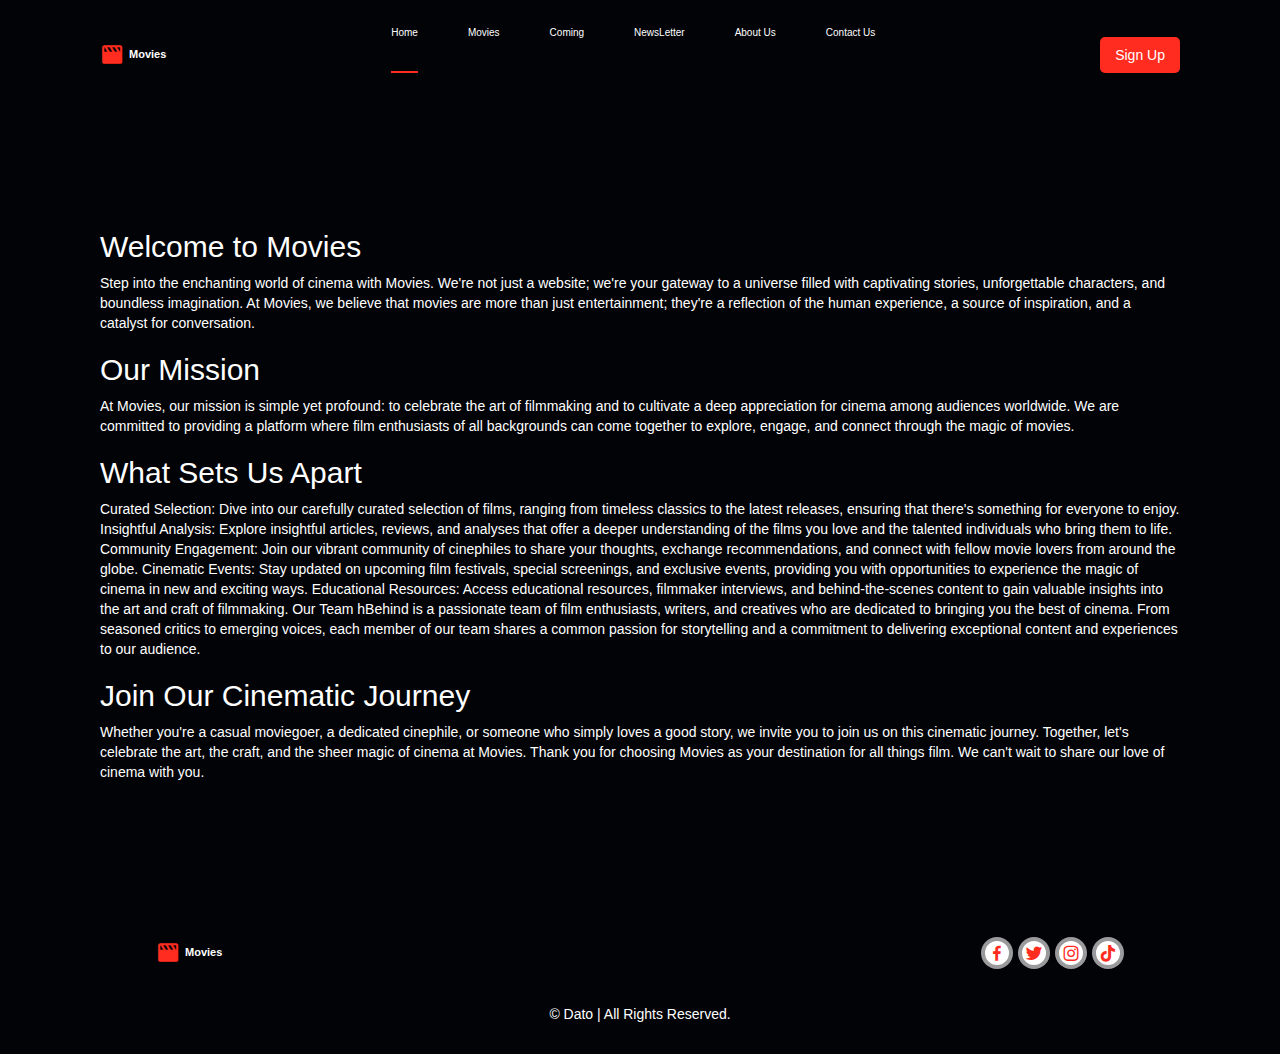
<file: about .html>
<!DOCTYPE html>
<html lang="en">
<head>
    <meta charset="UTF-8">
    <meta name="viewport" content="width=device-width, initial-scale=1.0">
    <link rel="stylesheet" href="https://maxcdn.bootstrapcdn.com/bootstrap/3.4.1/css/bootstrap.min.css">
 <!-- box icons -->
        <link rel="stylesheet"
        href="https://cdn.jsdelivr.net/npm/boxicons@latest/css/boxicons.min.css">
        <!-- Link Swiper's CSS -->
  <link rel="stylesheet" href="https://cdn.jsdelivr.net/npm/swiper@11/swiper-bundle.min.css" />
    <link rel="stylesheet" href="style/style.css">
    <title>Responsive Movies Website</title>
   
</head>
<body>
    <header>
<a href="index.html" class="logo">
    <i class='bx bxs-movie'></i> Movies
</a>
<div class="bx bx-menu" id="menu-icon"></div>

<!-- menu -->
<ul class="navbar">
<li><a href="index.html" class="home-active">Home</a></li>
<li><a href="index.html#movies">Movies</a></li>
<li><a href="index.html#coming">Coming</a></li>
<li><a href="index.html#newsletter">NewsLetter</a></li>
<li><a href="#">About Us</a></li>
<li><a href="contact.html">Contact Us</a></li>
</ul>
<a href="signin.html" class="btn">Sign Up</a>
    </header>

    <main class="main ">

    
<h2>Welcome to Movies</h2>
<p>
Step into the enchanting world of cinema with Movies. We're not just a website; we're your gateway to a universe filled with captivating stories, unforgettable characters, and boundless imagination. At Movies, we believe that movies are more than just entertainment; they're a reflection of the human experience, a source of inspiration, and a catalyst for conversation.
</p>
<h2>Our Mission</h2>

<p>At Movies, our mission is simple yet profound: to celebrate the art of filmmaking and to cultivate a deep appreciation for cinema among audiences worldwide. We are committed to providing a platform where film enthusiasts of all backgrounds can come together to explore, engage, and connect through the magic of movies.</p>


<h2>What Sets Us Apart</h2>

<p>Curated Selection: Dive into our carefully curated selection of films, ranging from timeless classics to the latest releases, ensuring that there's something for everyone to enjoy.
Insightful Analysis: Explore insightful articles, reviews, and analyses that offer a deeper understanding of the films you love and the talented individuals who bring them to life.
Community Engagement: Join our vibrant community of cinephiles to share your thoughts, exchange recommendations, and connect with fellow movie lovers from around the globe.
Cinematic Events: Stay updated on upcoming film festivals, special screenings, and exclusive events, providing you with opportunities to experience the magic of cinema in new and exciting ways.
Educational Resources: Access educational resources, filmmaker interviews, and behind-the-scenes content to gain valuable insights into the art and craft of filmmaking.
Our Team hBehind  is a passionate team of film enthusiasts, writers, and creatives who are dedicated to bringing you the best of cinema. From seasoned critics to emerging voices, each member of our team shares a common passion for storytelling and a commitment to delivering exceptional content and experiences to our audience.</p>



 <h2>Join Our Cinematic Journey</h2>

<p>Whether you're a casual moviegoer, a dedicated cinephile, or someone who simply loves a good story, we invite you to join us on this cinematic journey. Together, let's celebrate the art, the craft, and the sheer magic of cinema at Movies.
Thank you for choosing Movies as your destination for all things film. We can't wait to share our love of cinema with you.</p>






    </main>










    <!-- footer -->
<section class="footer">
    <a href="#" class="logo">
      <i class='bx bxs-movie'></i> Movies
  </a>
  <div class="social"> 
    <i class='bx bxl-facebook'></i>
    <i class='bx bxl-twitter'></i>
    <i class='bx bxl-instagram'></i>
    <i class='bx bxl-tiktok'></i>
  </div>
  </section>
  
  <!-- copyright -->
  <div class="copyright">
    <p> &#169; Dato | All Rights Reserved.</p>
  </div>
  
  
  
  <script src="https://ajax.googleapis.com/ajax/libs/jquery/3.7.1/jquery.min.js"></script>
  <script src="https://maxcdn.bootstrapcdn.com/bootstrap/3.4.1/js/bootstrap.min.js"></script>
  <!-- Swiper JS -->
  <script src="https://cdn.jsdelivr.net/npm/swiper@11/swiper-bundle.min.js"></script>
      <script src="js/scripts.js"></script>
  </body>
  </html>
</file>
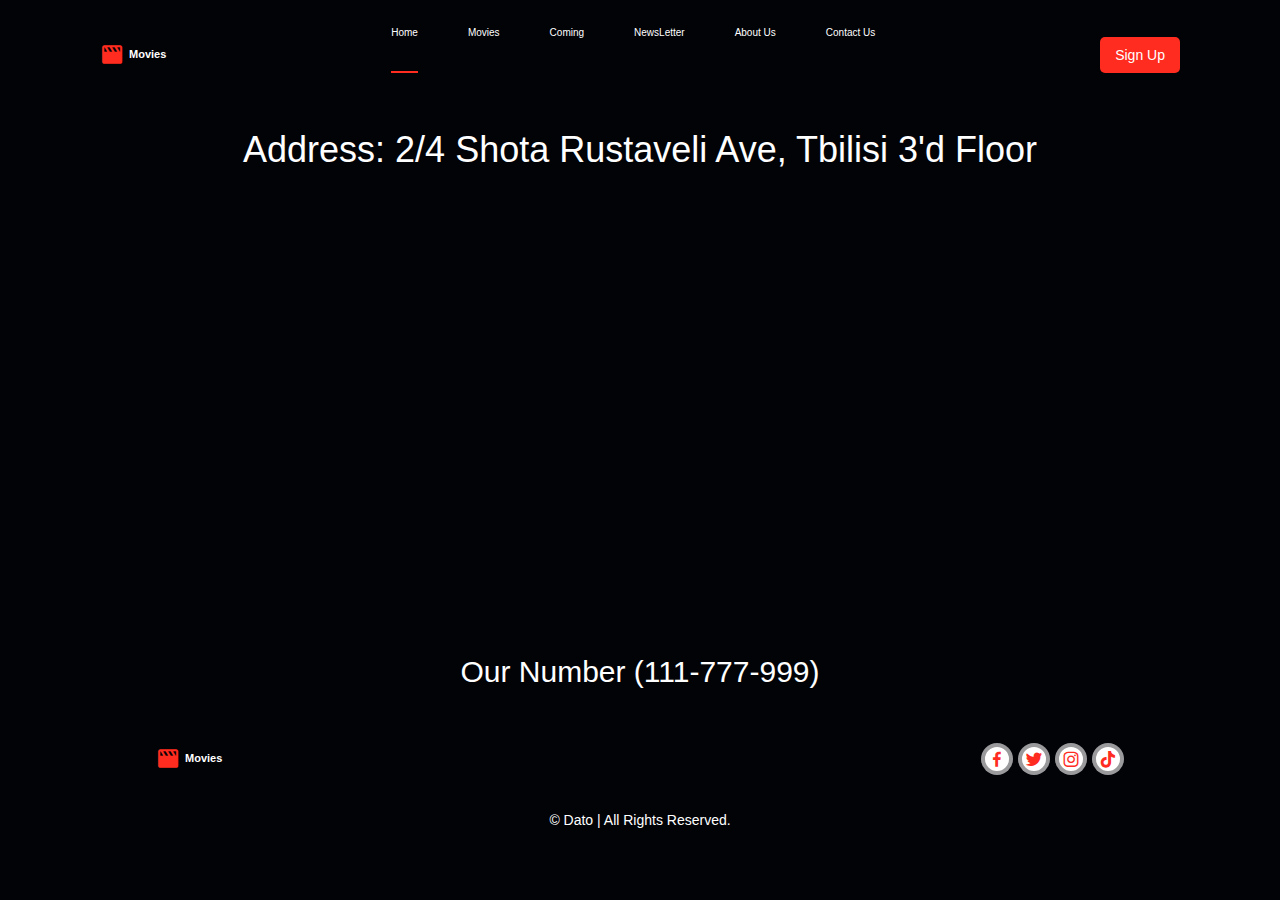
<file: contact.html>
<!DOCTYPE html>
<html lang="en">
<head>
    <meta charset="UTF-8">
    <meta name="viewport" content="width=device-width, initial-scale=1.0">
    <link rel="stylesheet" href="https://maxcdn.bootstrapcdn.com/bootstrap/3.4.1/css/bootstrap.min.css">
 <!-- box icons -->
        <link rel="stylesheet"
        href="https://cdn.jsdelivr.net/npm/boxicons@latest/css/boxicons.min.css">
        <!-- Link Swiper's CSS -->
  <link rel="stylesheet" href="https://cdn.jsdelivr.net/npm/swiper@11/swiper-bundle.min.css" />
    <link rel="stylesheet" href="style/style.css">
    <title>Responsive Movies Website</title>
   
</head>
<body>
    <header>
<a href="index.html" class="logo">
    <i class='bx bxs-movie'></i> Movies
</a>
<div class="bx bx-menu" id="menu-icon"></div>

<!-- menu -->
<ul class="navbar">
<li><a href="index.html" class="home-active">Home</a></li>
<li><a href="index.html#movies">Movies</a></li>
<li><a href="index.html#coming">Coming</a></li>
<li><a href="index.html#newsletter">NewsLetter</a></li>
<li><a href="about .html">About Us</a></li>
<li><a href="#">Contact Us</a></li>
</ul>
<a href="signin.html" class="btn">Sign Up</a>
    </header>

<main >

<h1 class="h">Address: 2/4 Shota Rustaveli Ave, Tbilisi 3'd Floor</h1>


<div class="map"><iframe src="https://www.google.com/maps/embed?pb=!1m18!1m12!1m3!1d2979.2010885227483!2d44.79739127657778!3d41.69459447688283!2m3!1f0!2f0!3f0!3m2!1i1024!2i768!4f13.1!3m3!1m2!1s0x40440cef10e3ea25%3A0x3a7d628eef1bce62!2sGalleria%20Tbilisi!5e0!3m2!1sen!2sge!4v1714566141936!5m2!1sen!2sge" width="100%" height="450" style="border:0;" allowfullscreen="" loading="lazy" referrerpolicy="no-referrer-when-downgrade"></iframe></div>


<h2 class="j"> Our Number (111-777-999)</h2>


</main>













    <!-- footer -->
<section class="footer">
    <a href="#" class="logo">
      <i class='bx bxs-movie'></i> Movies
  </a>
  <div class="social"> 
    <i class='bx bxl-facebook'></i>
    <i class='bx bxl-twitter'></i>
    <i class='bx bxl-instagram'></i>
    <i class='bx bxl-tiktok'></i>
  </div>
  </section>
  
  <!-- copyright -->
  <div class="copyright">
    <p> &#169; Dato | All Rights Reserved.</p>
  </div>
  
  
  
  <script src="https://ajax.googleapis.com/ajax/libs/jquery/3.7.1/jquery.min.js"></script>
  <script src="https://maxcdn.bootstrapcdn.com/bootstrap/3.4.1/js/bootstrap.min.js"></script>
  <!-- Swiper JS -->
  <script src="https://cdn.jsdelivr.net/npm/swiper@11/swiper-bundle.min.js"></script>
      <script src="js/scripts.js"></script>
  </body>
  </html>
</file>
<file: style/style.css>
*{
    font-family: "Poppins", sans-serif;
    margin: 0;
    padding: 0;
    list-style: none;
    text-decoration: none;
    box-sizing: border-box;
    text-decoration: none;
    scroll-padding-top:2rem;
    scroll-behavior: smooth
}

/* google fonts */
@import url('https://fonts.googleapis.com/css2?family=Poppins:ital,wght@0,200;0,300;0,400;0,500;0,700;1,600&display=swap');


/* some variables */
:root{
    --main-color:#ff2c1f;
    --text-color:#020307;
    --bg-color:#fff;
}

/* custom scroll bar */
html::-webkit-scrollbar{
    width: 0.5rem;
    background: var(--text-color);
}

html::-webkit-scrollbar-thumb{
    background: var(--main-color);
    border-radius: 5rem;
}


body{
    background: var(--text-color);
    color: var(--bg-color);
}
section{
    padding: 4.5rem 0 1.5rem;
}
header{
    top: 0;
    right: 0;
    z-index: 1000;
    display: flex;
    align-items: center;
    justify-content: space-between;
    padding: 20px 100px;
    transition: 0.5s;
    
}

header.shadow{
    background: var(--bg-color);
    box-shadow: 0 0 4px rgb(14 55 54 / 15%);
}
header.shadow .navbar a{
    color: var(--text-color);
}

header.shadow .logo{
    color: var(--text-color);
}

.logo{
    font-size: 1.1rem;
    font-weight: 600;
    color: var(--bg-color);
    display: flex;
    align-items: center;
    column-gap: 0.5rem;
}
.logo .bx{
    font-size: 24px;
    color: var(--main-color);
}
.navbar{
    display: flex;
    column-gap: 5rem;
}
.navbar li{
    position: relative;
}

.navbar a{
    font-size: 1rem;
    font-weight: 500;
    color: var(--bg-color);
}
.navbar a::after{
    content: "";
    width: 0;
    height: 2px;
    background: var(--main-color);
    position: absolute;
    bottom: -4px;
    left: 0;
    transition: 0.4s all linear;
}
.navbar a:hover::after, .navbar .home-active::after{
    width: 100%;
}
#menu-icon{
font-size: 24px;
cursor: pointer;
z-index: 1000001;
display: none;
}
.btn{
    padding: 0.7rem 1.4rem;
    background: var(--main-color);
    color: var(--bg-color);
    font-weight: 400;
    border-radius: 0.5rem;
}
.btn:hover{
    background: #fa1216;
}

.container{
    width: 100%;
    min-height: 640px;
    position: relative;
    display: flex;
    align-items: center;
    background: rgb(2, 3, 7 , 0.4 )
}
.container img{
    position: absolute;
    width: 100%;
    height: 100%;
    object-fit: cover;
    object-position: center;
    z-index: -1;
}
.swiper-paginator-bullet{
    width: 6px !important;
    height: 6px !important;
    border-radius: 0.2rem !important;
    background: var(--bg-color) !important;
    opacity: 1 !important;
}
.swiper-paginator-bullet-active{
    width: 1.5rem !important;
    background-color: var(--main-color) !important;
}
.home-text{
    z-index: 1000;
    padding: 0 300px;
}
.home-text span{
    color: var(--bg-color);
    font-weight: 500;
    text-transform: uppercase;
}
.home-text h1{
    color: var(--bg-color);
    font-size: 4rem;
    font-weight: 700;
    margin-bottom: 1rem;
}
.play{
    position: absolute;
    right: 4rem;
    bottom: 10%;
}
.play .bx{
    background-color: var(--bg-color);
    padding: 10px;
    font-size: 2rem;
    border-radius: 50%;
    border: 4px solid rgb(2, 3, 7 , 0.4 );
    color: var(--main-color);
}
.play .bx:hover{
    background: var(--main-color);
    color: var(--bg-color);
    transition: 0.2s all linear;
}
.heading{
    max-width: 968px;
    margin-left: auto;
    margin-right: auto;
    font-size: 1.2rem;
    font-weight: 500;
    text-transform: uppercase;
    border-bottom: 1px solid var(--main-color);
}
.a .rightcarouselcontrol{
display: none;
}
.a.leftcarouselcontrol{
    display: none;
}
.movies-container{
    max-width: 968px;
    margin-right: auto;
    margin-left: auto;
    display: grid;
    grid-template-columns: repeat(auto-fit);
    gap: 1rem;
    margin-top: 2rem;
}
.box .box-img{
    width: 100%;
    height: 270px;
}
.box .box-img img{
    width: 100%;
    height: 100%;
    object-fit: cover;
}
.box .box-img img:hover{
    transform: translateY(-10px);
    transition: 0.2s all linear;
}
.box span{
    font-size: 13px;
}
.coming-container{
    display: grid;
    gap: 1rem;
    max-width: 968px;
    margin-left: auto;
    margin-right: auto;
    margin-top: 2rem;
}
.coming-container .box-img img:hover{
    transform: translateY(0);
}
/* .coming-container .box{
    width: 100px;
} */

.newsletter{
    max-width: 968px;
    margin-left: auto;
    margin-right: auto;
    display: flex;
    flex-direction: column;
    align-items: center;
    justify-content: center;
    row-gap: 2rem;
}
.newsletter h2{
    text-align: center;
    font-size: 1.2rem;
    font-weight: 600;
}
.newsletter form{
    background: var(--bg-color);
    padding: 10px;
    border-radius: 0.5rem;
    display: flex;
    align-items: center;
}
.newsletter form input{
    border: none;
    outline: none;
    color: black;
}
.newsletter form .email{
    width: 280px;
}
.newsletter form input::placeholder{
    color: var(--text-color);
    font-size: 0.8rem;
    font-weight: 400;
}
.newsletter .btn{
    text-transform: uppercase;
    font-weight: 500;
    cursor: pointer;
}

.footer{
    max-width: 968px;
    margin-left: auto;
    margin-right: auto;
    display: flex;
    justify-content: space-between;
}

.social{
    display: flex;
    align-items: center;
    column-gap: 0.5rem;
}
.social .bx{
    background: var(--bg-color);
    padding: 2px;
    font-size: 2rem;
    border-radius: 50%;
    border: 4px solid rgb(2, 3, 7 , 0.4 );
    color: var(--main-color);

}

.social .bx:hover{
    background: var(--main-color);
    color: var(--bg-color);
    transition: 0.2s all linear;
}
.copyright{
    padding: 20px;
    text-align: center;
    color: var(--bg-color);
}

.main{
    padding: 100px;
}

.h{
    text-align: center;
}

.j{
    text-align: center;
}


.protest-revolution-regular {
    font-family: "Protest Revolution", sans-serif;
    font-weight: 400;
    font-style: normal;
  }
  
  
  
  .login {
    background-color: #ffffff;
    width: 400px;
    margin: 150px auto;
    padding: 20px;
    border-radius: 20px;
    border: 1px solid #c4c4c4;
    text-align: center;
  }
  
  
  .login input, .login input[type= "password"]#mainpass {
    width: 100%;
    padding: 12px;
  
    outline: none;
    border-radius: 12px;
    border: none;
  }
  
  
  .forgetpass {
    margin-top: 20px;
  }
  
  .login input[type="submit"] {
    background-color: #4070f4;
    border-radius: 12px;
    color: #ffffff;
  
  }
  
  .login input[type="submit"]:hover {
    background-color: #1c3e81;
    cursor: pointer;
  }
  
  .login input[type="password"] {
    width: 80%;
  
  }
  
  .login input[type="email"], .login input[type= "password"]#mainpass {
    border: 1px solid #c4c4c4;
    margin-bottom: 20px;
    margin-top: 20px;
  }
  .login input[type= "password"]#mainpass{
    margin-top: 0;
  }
  .charco {
    border: 1px solid #c4c4c4;
    border-radius: 12px;
    padding-right: 10px;
    padding-left: 10px;
  }
  
  .password {
    position: relative;
  }
  
  .password{
  
    width: 20px;
    height: 20px;
  
  
  }
  
  
  
  
  
  
  .line {
    width: 40%;
    height: 1px;
    background-color: #c4c4c4;
  }
  
  .or {
    display: flex;
    justify-content: space-between;
    align-items: center;
    margin: 20px 0;
  }
  
  .social a {
    display: block;
    width: 100%;
    padding: 12px;
    text-align: center;
    border: 1px solid #c4c4c4;
    margin: 20px 0;
    border-radius: 12px;
    position: relative;
  }
  
  .facebook a {
    background-color: #4267b2;
    color: #ffffff;
  }
  
  .facebook a:hover {
    background-color: #1c3e81;
    cursor: pointer;
  }
  
  .Google a {
    background-color: #ffffff;
  }
  
  .Google a:hover {
    background-color: #eeeeee;
  }
  
  .facebook a::before {
    content: "";
    width: 22px;
    height: 22px;
    background-image: url(../img/facebook\ \(1\).png);
    background-size: 100%;
    position: absolute;
    left: 20px;
    top: 12px;
  
  }
  
  .Google a::before {
    content: "";
    width: 22px;
    height: 22px;
    background-image: url(../img/google.png);
    background-size: 100%;
    position: absolute;
    left: 20px;
    top: 12px;
  
  }

.login input{
    color: #020307;
}











@media (max-width:1080px){
    .home-text{
        padding: 0 100px;
    }
}

@media (max-width:991px){
header{
        padding: 18px 4%;
    }
    section{
        padding: 50px 4%;
    }
    .home-text{
        padding: 0 4%;
    }

    .home-text h1{
        font-size:3rem;
    }

}

@media (max-width:774px){
    header{
        padding: 12px 4%;
    }
    #menu-icon{
        display: initial;
        color: var(--bg-color);
    }
}
.flex{
    display: flex;
    justify-content: space-between;
    align-items: center;
}
</file>
